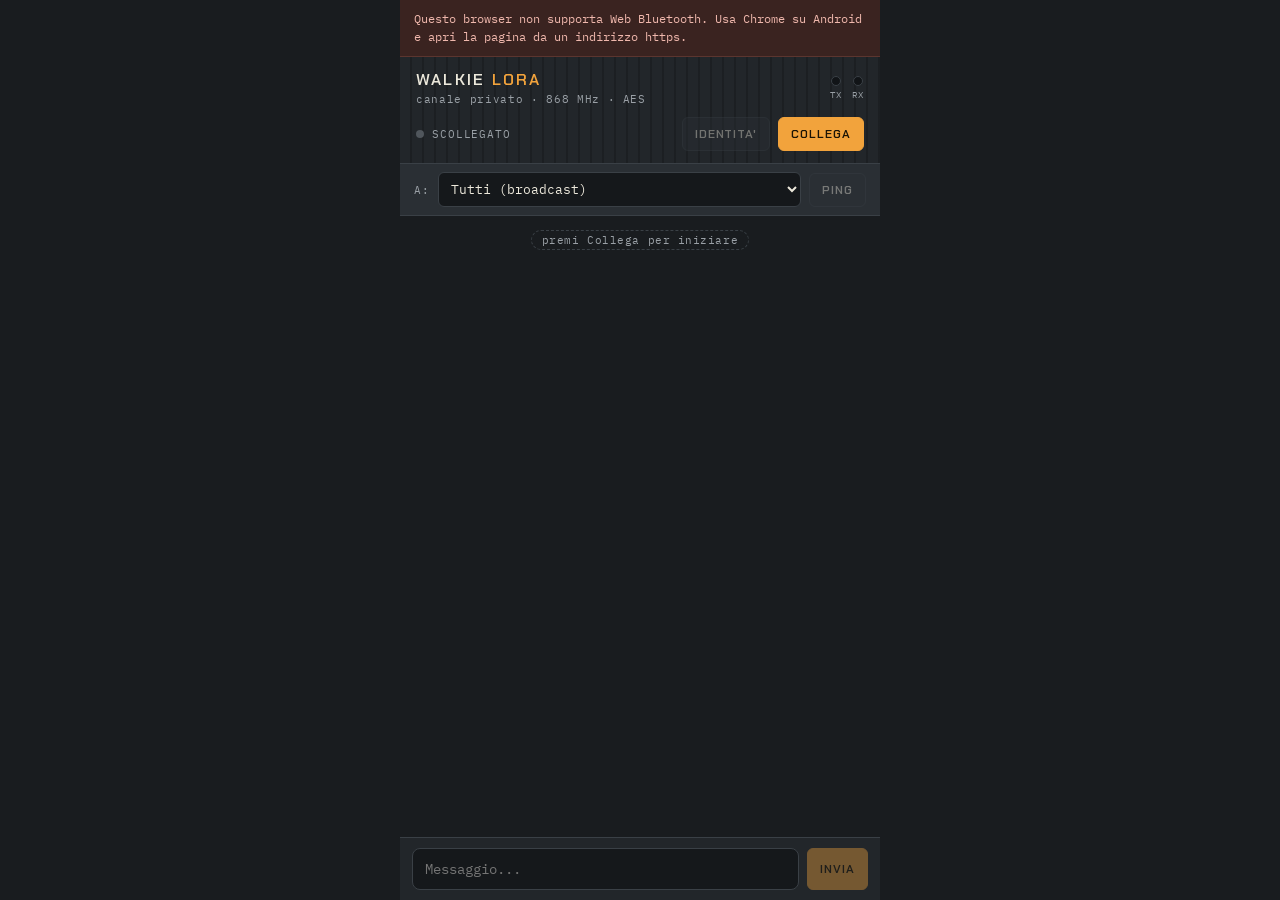
<file: walkie_lora_app.html>
<!DOCTYPE html>
<html lang="it">
<head>
<meta charset="utf-8">
<meta name="viewport" content="width=device-width, initial-scale=1, maximum-scale=1">
<meta name="theme-color" content="#191c1f">
<title>Walkie LoRa</title>
<link rel="preconnect" href="https://fonts.googleapis.com">
<link href="https://fonts.googleapis.com/css2?family=Chakra+Petch:wght@500;600&family=IBM+Plex+Mono:wght@400;500&display=swap" rel="stylesheet">
<style>
  :root{
    --bg:#191c1f; --panel:#22262a; --panel-2:#2a2f34; --line:#3a4046;
    --amber:#f2a33c; --amber-dim:#7a5a2a; --olive:#8b9462;
    --ink:#ede9dc; --muted:#9aa0a6; --danger:#e06c5a; --ok:#8fbf6f;
    --mono:'IBM Plex Mono',monospace; --disp:'Chakra Petch',sans-serif;
  }
  *{box-sizing:border-box;margin:0;padding:0}
  html,body{height:100%}
  body{background:var(--bg); color:var(--ink); font-family:var(--mono); display:flex; justify-content:center}
  #device{width:100%; max-width:480px; height:100dvh; display:flex; flex-direction:column; background:var(--bg)}

  header{
    background:var(--panel);
    background-image:repeating-linear-gradient(90deg, transparent 0 10px, rgba(0,0,0,.18) 10px 12px);
    border-bottom:1px solid var(--line); padding:12px 16px;
  }
  .row{display:flex; align-items:center; justify-content:space-between; gap:12px}
  h1{font-family:var(--disp); font-size:16px; font-weight:600; letter-spacing:.14em; text-transform:uppercase}
  h1 span{color:var(--amber)}
  .freq{font-size:11px; color:var(--muted); letter-spacing:.06em; margin-top:2px}
  .lamps{display:flex; gap:10px}
  .lamp{display:flex; flex-direction:column; align-items:center; gap:3px}
  .lamp i{width:10px;height:10px;border-radius:50%; background:#111417; border:1px solid var(--line); transition:.1s}
  .lamp small{font-size:9px;color:var(--muted);letter-spacing:.12em}
  .lamp.tx i.on{background:var(--amber); box-shadow:0 0 8px var(--amber)}
  .lamp.rx i.on{background:var(--olive); box-shadow:0 0 8px var(--olive)}

  .ctrl{display:flex; align-items:center; gap:8px; margin-top:11px}
  #status{flex:1; font-size:11px; letter-spacing:.08em; text-transform:uppercase; color:var(--muted); display:flex; align-items:center; gap:8px}
  #status::before{content:""; width:8px;height:8px;border-radius:50%; background:#50565c; flex:none}
  #status.online{color:var(--ok)} #status.online::before{background:var(--ok)}
  #status.busy{color:var(--amber)} #status.busy::before{background:var(--amber); animation:blink 1s infinite}
  @keyframes blink{50%{opacity:.25}}

  button{font-family:var(--disp); font-weight:600; letter-spacing:.08em; text-transform:uppercase;
    border:1px solid var(--line); background:var(--panel-2); color:var(--ink);
    padding:8px 12px; font-size:12px; border-radius:6px; cursor:pointer}
  button:active{transform:translateY(1px)}
  button.primary{background:var(--amber); border-color:var(--amber); color:#1b1405}
  button:disabled{opacity:.4; cursor:default}

  /* destinatario */
  #toBar{display:flex; align-items:center; gap:8px; padding:8px 14px; background:var(--panel-2); border-bottom:1px solid var(--line)}
  #toBar label{font-size:11px; color:var(--muted); letter-spacing:.08em; text-transform:uppercase}
  select{flex:1; font-family:var(--mono); font-size:13px; background:#15181b; color:var(--ink);
    border:1px solid var(--line); border-radius:6px; padding:7px 8px; outline:none}

  #log{flex:1; overflow-y:auto; padding:14px; display:flex; flex-direction:column; gap:9px; scroll-behavior:smooth}
  .sys{align-self:center; font-size:11px; color:var(--muted); letter-spacing:.05em; padding:2px 10px; border:1px dashed var(--line); border-radius:99px; text-align:center}
  .msg{max-width:82%; padding:8px 12px 6px; border-radius:10px; font-size:14px; line-height:1.45; word-wrap:break-word; border:1px solid var(--line); background:var(--panel)}
  .msg .who{font-size:10px; color:var(--olive); letter-spacing:.05em; margin-bottom:3px; font-family:var(--disp); text-transform:uppercase}
  .msg .meta{display:flex; gap:8px; justify-content:flex-end; align-items:center; margin-top:4px; font-size:10px; color:var(--muted)}
  .msg.out{align-self:flex-end; border-color:var(--amber-dim); background:linear-gradient(180deg,rgba(242,163,60,.10),rgba(242,163,60,.04)),var(--panel); border-bottom-right-radius:3px}
  .msg.in{align-self:flex-start; border-color:#4a5138; background:linear-gradient(180deg,rgba(139,148,98,.12),rgba(139,148,98,.04)),var(--panel); border-bottom-left-radius:3px}
  .msg.bcast{border-style:dashed}
  .tick{color:var(--muted)} .tick.ok{color:var(--ok)} .tick.fail{color:var(--danger)}

  #bar{display:flex; gap:8px; padding:10px 12px calc(10px + env(safe-area-inset-bottom)); background:var(--panel); border-top:1px solid var(--line)}
  #text{flex:1; background:#15181b; color:var(--ink); border:1px solid var(--line); border-radius:8px; padding:11px 12px; font-family:var(--mono); font-size:14px; outline:none; resize:none}
  #text:focus{border-color:var(--amber-dim)}

  #warn{background:#3a2320; color:#f0b8ad; font-size:12px; line-height:1.5; padding:10px 14px; border-bottom:1px solid #5c352f; display:none}

  /* overlay setup identita' */
  #setup{position:absolute; inset:0; background:rgba(15,17,19,.94); display:none; align-items:center; justify-content:center; padding:24px; z-index:5}
  #setup .card{width:100%; max-width:360px; background:var(--panel); border:1px solid var(--line); border-radius:12px; padding:20px}
  #setup h2{font-family:var(--disp); font-size:15px; letter-spacing:.1em; text-transform:uppercase; margin-bottom:6px}
  #setup p{font-size:12px; color:var(--muted); line-height:1.5; margin-bottom:16px}
  #setup .field{margin-bottom:14px}
  #setup .field label{display:block; font-size:11px; color:var(--muted); letter-spacing:.08em; text-transform:uppercase; margin-bottom:6px}
  #setup input{width:100%; background:#15181b; color:var(--ink); border:1px solid var(--line); border-radius:6px; padding:10px 12px; font-family:var(--mono); font-size:14px; outline:none}
  #setup input:focus{border-color:var(--amber-dim)}
</style>
</head>
<body>
<div id="device">
  <div id="warn">Questo browser non supporta Web Bluetooth. Usa Chrome su Android e apri la pagina da un indirizzo https.</div>
  <header>
    <div class="row">
      <div>
        <h1>Walkie <span>LoRa</span></h1>
        <div class="freq" id="idline">canale privato &middot; 868 MHz &middot; AES</div>
      </div>
      <div class="lamps">
        <div class="lamp tx"><i id="txLamp"></i><small>TX</small></div>
        <div class="lamp rx"><i id="rxLamp"></i><small>RX</small></div>
      </div>
    </div>
    <div class="ctrl">
      <div id="status">scollegato</div>
      <button id="cfgBtn" disabled>Identita'</button>
      <button id="connBtn" class="primary">Collega</button>
    </div>
  </header>

  <div id="toBar">
    <label>A:</label>
    <select id="dest"><option value="255">Tutti (broadcast)</option></select>
    <button id="pingBtn" disabled>Ping</button>
  </div>

  <div id="log"></div>

  <div id="bar">
    <textarea id="text" rows="1" placeholder="Messaggio..." disabled></textarea>
    <button id="sendBtn" class="primary" disabled>Invia</button>
  </div>

  <div id="setup">
    <div class="card">
      <h2>Identita' apparato</h2>
      <p>Assegna un indirizzo unico (1-254) e un nome a questo apparato. Restano salvati nel dispositivo. Ogni apparato della rete deve avere un indirizzo diverso.</p>
      <div class="field">
        <label>Indirizzo (1-254)</label>
        <input id="setAddr" type="number" min="1" max="254" inputmode="numeric" placeholder="es. 1">
      </div>
      <div class="field">
        <label>Nome</label>
        <input id="setName" type="text" maxlength="16" placeholder="es. Base">
      </div>
      <div style="display:flex; gap:8px; justify-content:flex-end">
        <button id="cfgCancel">Annulla</button>
        <button id="cfgSave" class="primary">Salva</button>
      </div>
    </div>
  </div>
</div>

<script>
const SVC='6e400001-b5a3-f393-e0a9-e50e24dcca9e';
const RX ='6e400002-b5a3-f393-e0a9-e50e24dcca9e';
const TX ='6e400003-b5a3-f393-e0a9-e50e24dcca9e';
const $=id=>document.getElementById(id);
const log=$('log'), status=$('status'), destSel=$('dest');
let device=null, rxChar=null, lineBuf='';
let myAddr=0, myName='';
const peers=new Map();               // addr -> name
const awaitingSent=[];               // bolle in attesa del ctr
const byCtr=new Map();               // ctr -> tick element

if(!navigator.bluetooth) $('warn').style.display='block';

function blink(id){ const l=$(id); l.classList.add('on'); setTimeout(()=>l.classList.remove('on'),250); }
function scroll(){ log.scrollTop=log.scrollHeight; }
function now(){ return new Date().toLocaleTimeString('it-IT',{hour:'2-digit',minute:'2-digit'}); }
function peerLabel(a){ if(a==255) return 'Tutti'; const n=peers.get(String(a)); return n? n+' (#'+a+')' : 'Nodo '+a; }

function addSys(t){ const d=document.createElement('div'); d.className='sys'; d.textContent=t; log.appendChild(d); scroll(); }
function addMsg(txt,dir,opts={}){
  const m=document.createElement('div'); m.className='msg '+dir+(opts.bcast?' bcast':'');
  if(opts.who){ const w=document.createElement('div'); w.className='who'; w.textContent=opts.who; m.appendChild(w); }
  const b=document.createElement('div'); b.textContent=txt; m.appendChild(b);
  const meta=document.createElement('div'); meta.className='meta';
  let tail=now(); if(dir==='out') tail+=opts.bcast?' inviato':' <span class="tick">&#10003;</span>';
  meta.innerHTML=tail; m.appendChild(meta); log.appendChild(m); scroll();
  return m.querySelector('.tick');
}

function rebuildDest(){
  const cur=destSel.value;
  destSel.innerHTML='<option value="255">Tutti (broadcast)</option>';
  [...peers.keys()].sort((a,b)=>a-b).forEach(a=>{
    const o=document.createElement('option'); o.value=a; o.textContent=peerLabel(a); destSel.appendChild(o);
  });
  if([...destSel.options].some(o=>o.value===cur)) destSel.value=cur;
}

/* ---------- BLE ---------- */
async function connect(){
  try{
    status.textContent='ricerca...'; status.className='busy';
    device=await navigator.bluetooth.requestDevice({filters:[{services:[SVC]}]});
    device.addEventListener('gattserverdisconnected',onDisconnect);
    status.textContent='connessione...'; status.className='busy';
    const g=await device.gatt.connect();
    const s=await g.getPrimaryService(SVC);
    rxChar=await s.getCharacteristic(RX);
    const tx=await s.getCharacteristic(TX);
    await tx.startNotifications();
    tx.addEventListener('characteristicvaluechanged',onNotify);
    status.innerHTML='in linea &middot; '+device.name; status.className='online';
    setUI(true); addSys('collegato a '+device.name);
    writeLine('WHOAMI');
  }catch(e){ status.textContent='scollegato'; status.className=''; if(e.name!=='NotFoundError') addSys('errore: '+e.message); }
}
function onDisconnect(){ status.textContent='scollegato'; status.className=''; setUI(false); rxChar=null; addSys('collegamento perso'); }
function setUI(on){
  $('text').disabled=!on; $('sendBtn').disabled=!on; $('pingBtn').disabled=!on; $('cfgBtn').disabled=!on;
  $('connBtn').textContent=on?'Stacca':'Collega';
}
const enc=new TextEncoder(), dec=new TextDecoder();
async function writeLine(s){ if(!rxChar) return; const b=enc.encode(s+'\n'); for(let i=0;i<b.length;i+=20) await rxChar.writeValueWithoutResponse(b.slice(i,i+20)); }
function onNotify(ev){ lineBuf+=dec.decode(ev.target.value); let i; while((i=lineBuf.indexOf('\n'))>=0){ handleLine(lineBuf.slice(0,i).trim()); lineBuf=lineBuf.slice(i+1); } }

/* ---------- protocollo ---------- */
function handleLine(line){
  if(!line) return;
  const sp=line.indexOf(' '); const cmd=sp<0?line:line.slice(0,sp); const rest=sp<0?'':line.slice(sp+1);
  if(cmd==='RX'||cmd==='RXB'){
    blink('rxLamp');
    const s2=rest.indexOf(' '); const src=rest.slice(0,s2); const txt=rest.slice(s2+1);
    addMsg(txt,'in',{who:peerLabel(src)+(cmd==='RXB'?' - a tutti':''), bcast:cmd==='RXB'});
    if(navigator.vibrate) navigator.vibrate(60);
  }
  else if(cmd==='SENT'){ const t=awaitingSent.shift(); if(t) byCtr.set(rest,t); }
  else if(cmd==='BSENT'){ awaitingSent.shift(); }   // broadcast: nessun ACK
  else if(cmd==='ACK'){ const t=byCtr.get(rest); if(t){ t.innerHTML='&#10003;&#10003;'; t.className='tick ok'; byCtr.delete(rest); } }
  else if(cmd==='FAIL'){ const t=byCtr.get(rest); if(t){ t.textContent='non consegnato'; t.className='tick fail'; byCtr.delete(rest); } }
  else if(cmd==='ID'){
    const s2=rest.indexOf(' '); myAddr=parseInt(rest.slice(0,s2<0?rest.length:s2)); myName=s2<0?'':rest.slice(s2+1);
    $('idline').innerHTML = myAddr? (myName||'senza nome')+' &middot; nodo '+myAddr+' &middot; 868 MHz' : 'apparato non configurato - premi Identita\'';
    if(!myAddr) openSetup(true);
  }
  else if(cmd==='PEER'){
    const s2=rest.indexOf(' '); const a=rest.slice(0,s2<0?rest.length:s2); const n=s2<0?'':rest.slice(s2+1);
    if(parseInt(a)!==myAddr){ const known=peers.get(a); peers.set(a,n); if(!known) addSys('nodo visto: '+(n||'#'+a)); rebuildDest(); }
  }
  else if(cmd==='PONG') addSys('pong dal nodo '+rest+' - link radio ok');
  else if(cmd==='INFO') addSys(rest);
}

/* ---------- setup identita' ---------- */
function openSetup(force){
  $('setAddr').value = myAddr||''; $('setName').value=myName||'';
  $('setup').style.display='flex'; $('cfgCancel').style.display=force?'none':'inline-block';
}
$('cfgBtn').onclick=()=>openSetup(false);
$('cfgCancel').onclick=()=>$('setup').style.display='none';
$('cfgSave').onclick=async()=>{
  const a=parseInt($('setAddr').value), n=$('setName').value.trim();
  if(!(a>=1&&a<=254)){ addSys('indirizzo non valido (1-254)'); return; }
  await writeLine('SETID '+a+' '+n);
  $('setup').style.display='none';
};

/* ---------- eventi ---------- */
$('connBtn').onclick=()=>{ if(device&&device.gatt.connected) device.gatt.disconnect(); else connect(); };
$('pingBtn').onclick=()=>{ blink('txLamp'); writeLine('PING '+destSel.value); };
$('sendBtn').onclick=send;
$('text').addEventListener('keydown',e=>{ if(e.key==='Enter'&&!e.shiftKey){ e.preventDefault(); send(); } });
async function send(){
  const t=$('text').value.trim(); if(!t) return;
  if(!myAddr){ openSetup(true); return; }
  $('text').value=''; blink('txLamp');
  const dst=destSel.value; const bcast=dst==='255';
  awaitingSent.push(addMsg(t,'out',{who:'a '+peerLabel(dst), bcast}));
  await writeLine('MSG '+dst+' '+t);
}
addSys('premi Collega per iniziare');
</script>
</body>
</html>
</file>
